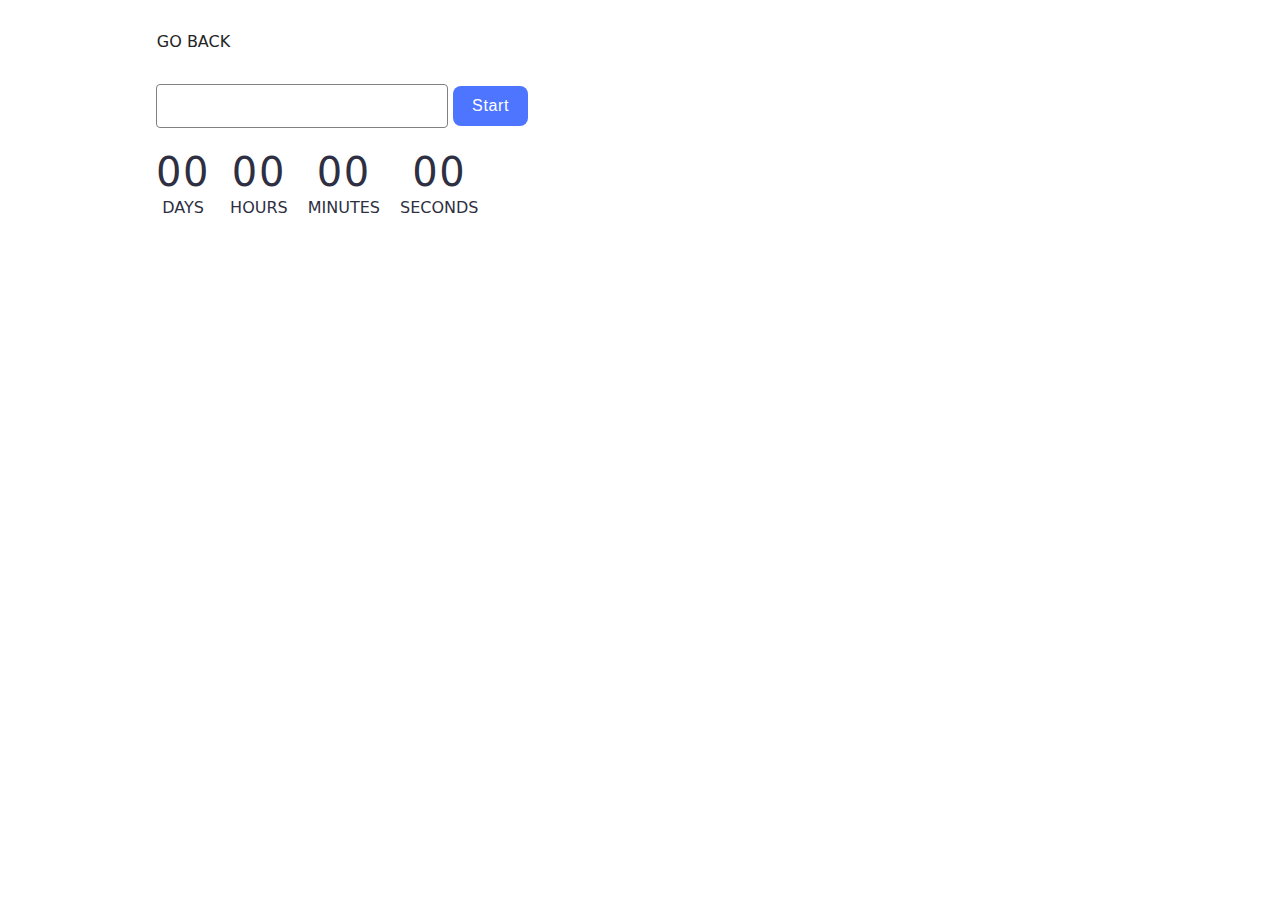
<file: src/1-timer.html>
<!DOCTYPE html>
<html lang="en">
  <head>
    <meta charset="UTF-8" />
    <meta http-equiv="X-UA-Compatible" content="IE=edge" />
    <meta name="viewport" content="width=device-width, initial-scale=1.0" />
    <title>Page 2</title>
    <link rel="stylesheet" href="./css/styles.css" />
  </head>
  <body class="timer-wrapper">
    <main>
      <p class="nav-wrapper">
        <a class="navigation-link" href="./index.html">Go back</a>
      </p>

      <input type="text" id="datetime-picker" />
      <button class="start-btn" type="button" data-start>Start</button>

      <div class="timer">
        <div class="field">
          <span class="value" data-days>00</span>
          <span class="label">Days</span>
        </div>
        <div class="field">
          <span class="value" data-hours>00</span>
          <span class="label">Hours</span>
        </div>
        <div class="field">
          <span class="value" data-minutes>00</span>
          <span class="label">Minutes</span>
        </div>
        <div class="field">
          <span class="value" data-seconds>00</span>
          <span class="label">Seconds</span>
        </div>
      </div>
    </main>

    <script src="./js/1-timer.js" type="module"></script>
  </body>
</html>
</file>
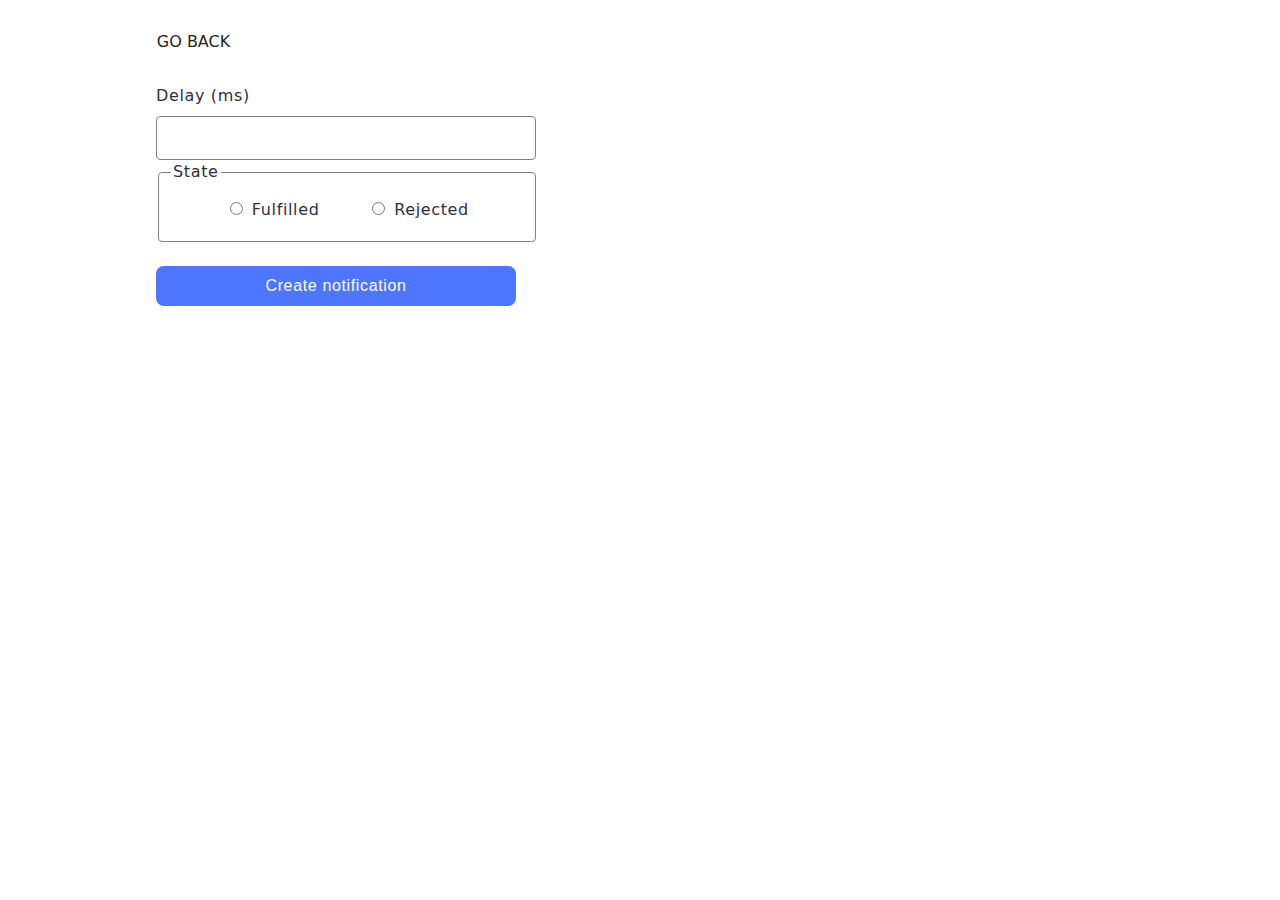
<file: src/2-snackbar.html>
<!DOCTYPE html>
<html lang="en">
  <head>
    <meta charset="UTF-8" />
    <meta http-equiv="X-UA-Compatible" content="IE=edge" />
    <meta name="viewport" content="width=device-width, initial-scale=1.0" />
    <title>Page 3</title>
    <link rel="stylesheet" href="./css/styles.css" />
  </head>
  <body class="timer-wrapper">
    <main>
      <p class="nav-wrapper">
        <a class="navigation-link" href="./index.html">Go back</a>
      </p>

      <form class="form">
        <label class="form-label">
          Delay (ms)
          <input class="delay-input" type="number" name="delay" required />
        </label>

        <fieldset class="fieldset">
          <legend>State</legend>
          <label>
            <input type="radio" name="state" value="fulfilled" required />
            Fulfilled
          </label>
          <label>
            <input type="radio" name="state" value="rejected" required />
            Rejected
          </label>
        </fieldset>

        <button class="btn-notification" type="submit">
          Create notification
        </button>
      </form>
    </main>

    <script src="./js/2-snackbar.js" type="module"></script>
  </body>
</html>
</file>
<file: src/css/styles.css>
/**
  |============================
  | include css partials with
  | default @import url()
  |============================
*/
/* Common styles */
@import url('./reset.css');
@import url('./base.css');
@import url('./container.css');
@import url('./1-timer.css');
@import url('./2-snackbar.css');
</file>
